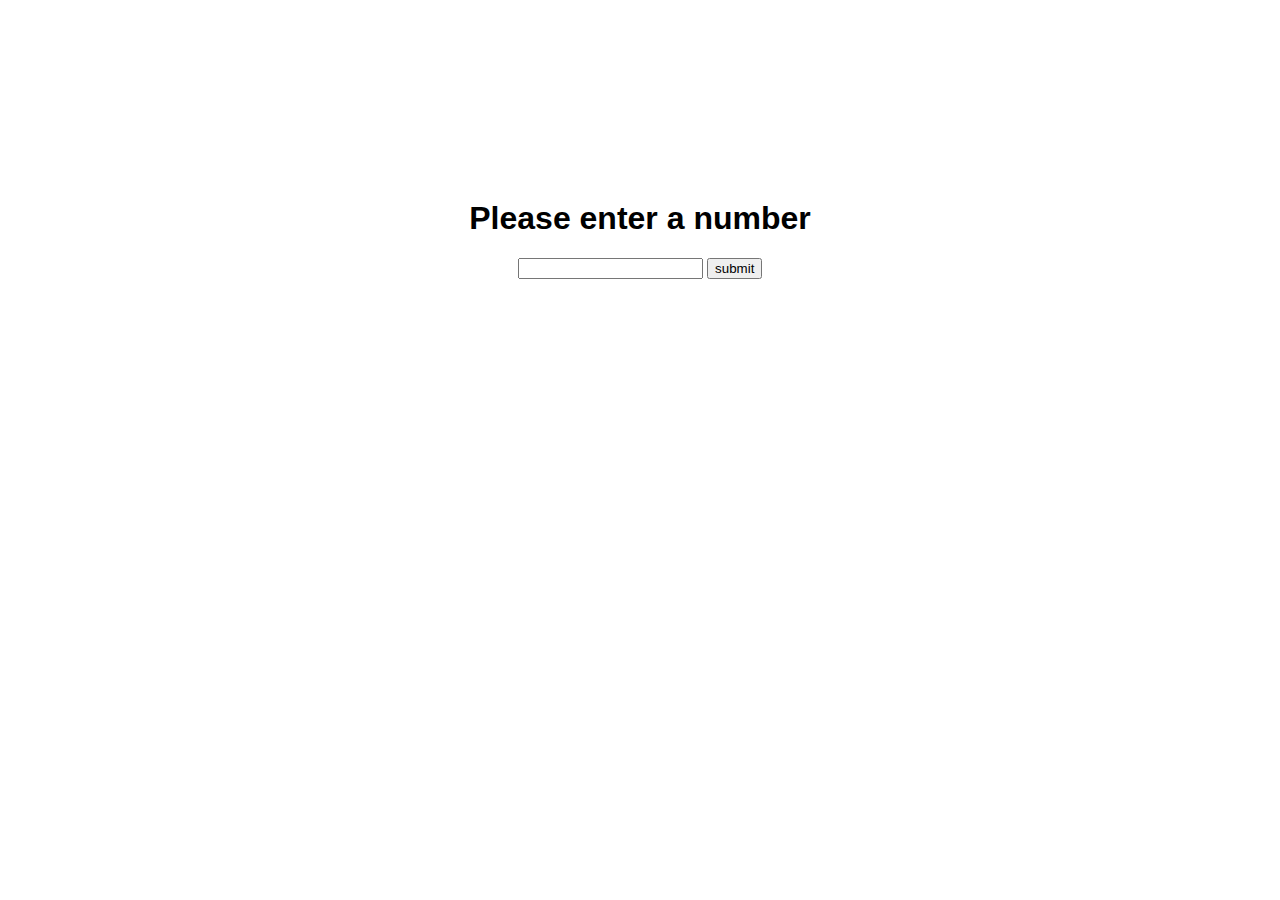
<file: ijsd.html>
<!DOCTYPE html>
<html lang="en">
<head>
    <meta charset="UTF-8">
    <meta name="viewport" content="width=device-width, initial-scale=1.0">
    <title>Document</title>
    <style>
        body{
            text-align: center;
            font-family: sans-serif;
            margin-top: 200px;
        }
    </style>
</head>
<body>
    <h1>Please enter a number</h1>
    <input class="nam" type="text">
    <button class="btn">submit</button>
    <p class="p"></p>
    <script>
const nam = document.querySelector('.nam');
const btn = document.querySelector('.btn');
const p = document.querySelector('.p');
let cnt = 10;
let cnt1 = 1;
btn.onclick=()=>{
    if(+nam.value<cnt && nam.value>cnt1){
        p.innerHTML="Welcome"
        p.style.color = "green"
    }
    else{
        p.innerHTML="Goodbye"
        p.style.color = "red"
    }
}
    </script>
</body>
</html>
</file>
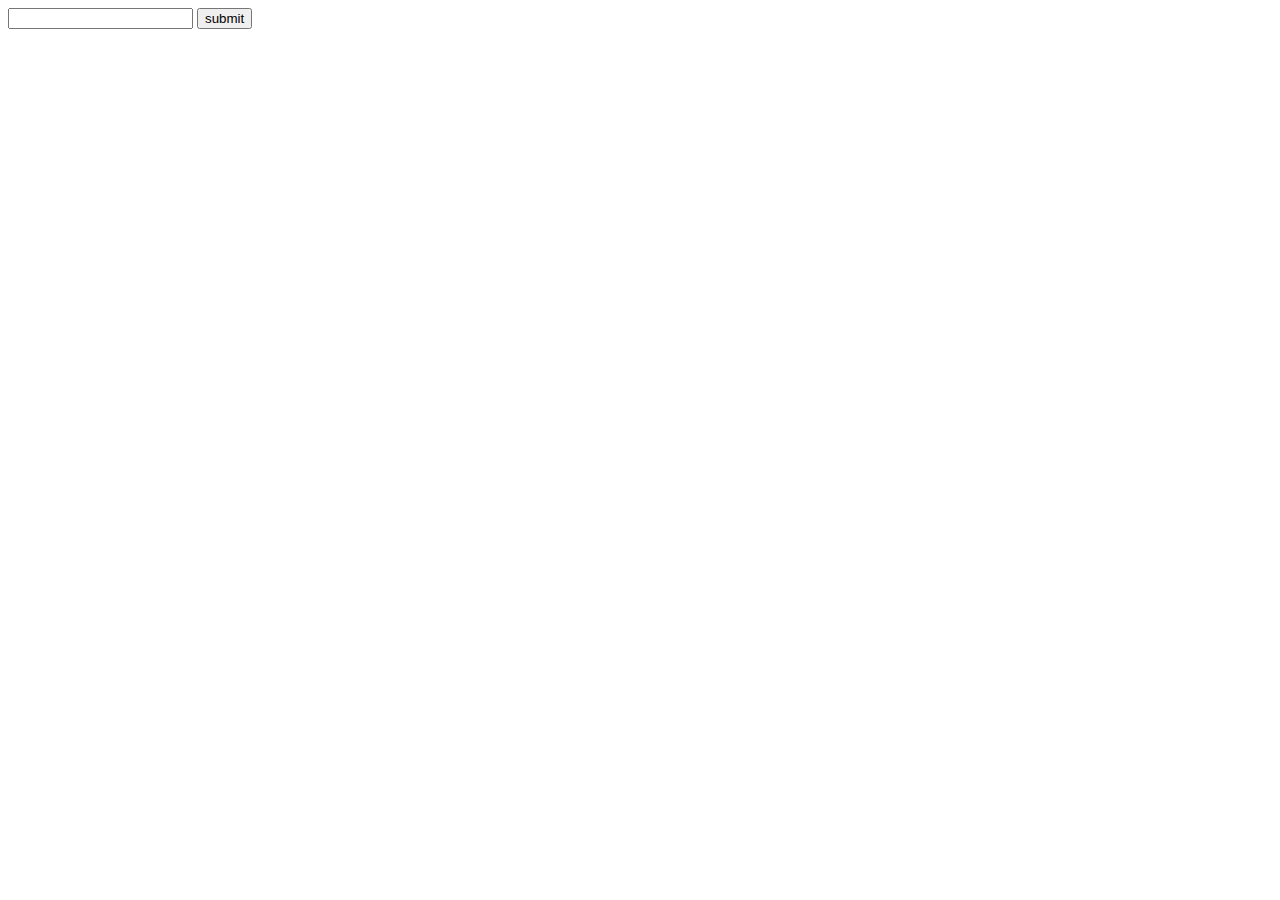
<file: jjs.html>
<!DOCTYPE html>
<html lang="en">
<head>
    <meta charset="UTF-8">
    <meta name="viewport" content="width=device-width, initial-scale=1.0">
    <title>Document</title>
</head>
<body>
    <input class="i" type="text">
    <button class="b">submit</button>
    <script src="./index1.js"></script>
</body>
</html>
</file>
